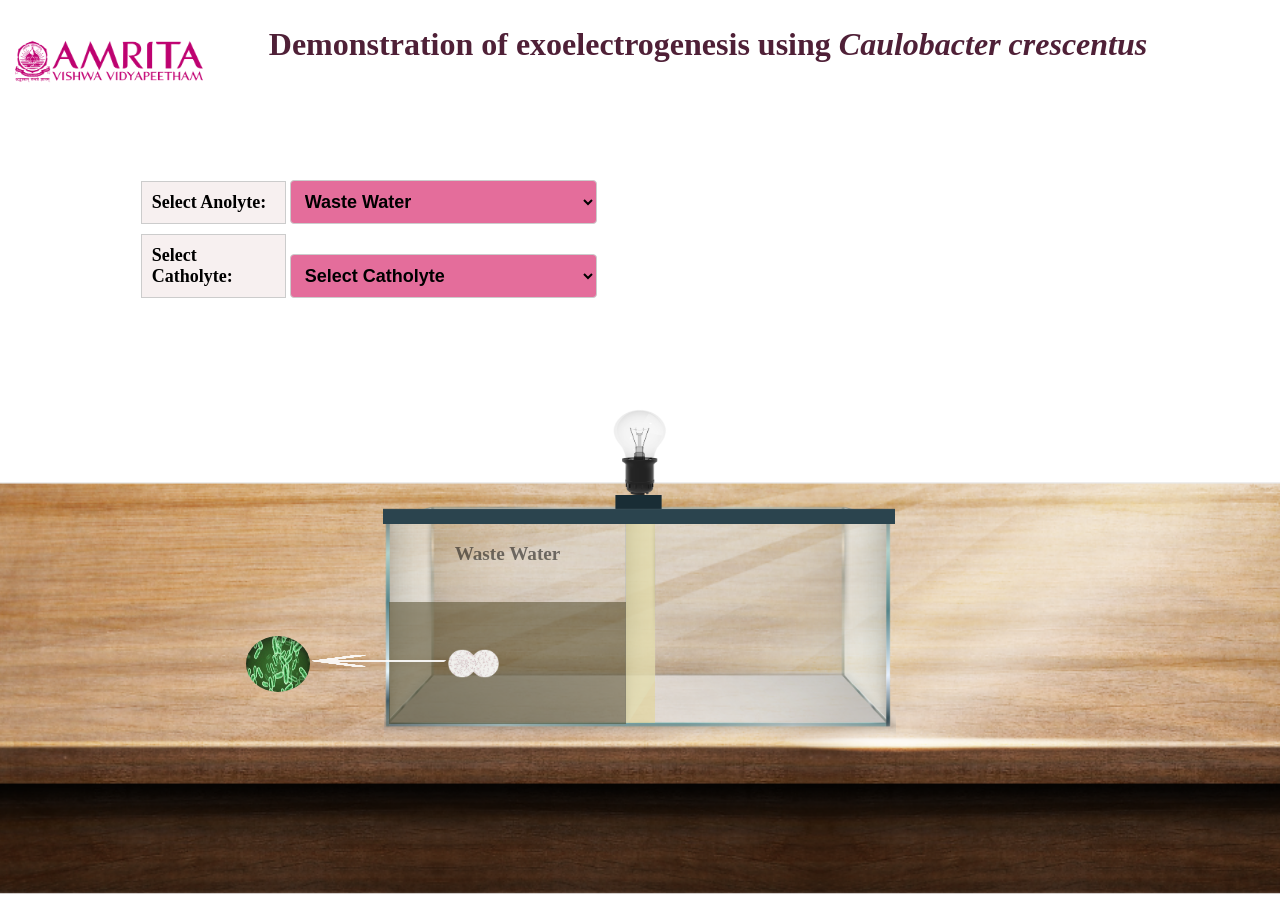
<file: simulation/index.html>
<!DOCTYPE html>
<html>

<head>
    <meta name="viewport" content="width=device-width, initial-scale=1.0">
    <link rel="stylesheet" type="text/css" href="./css/main.css">

</head>

<body>
    <div class='at-container'>
        <img src="images\logo.png" width="15%" height="4%" style="margin-left:1%; padding-top: 2%">

        <div id='header'>Demonstration of exoelectrogenesis using <i>Caulobacter crescentus</i></div>
    </div>

    <div class="main-container">
        <div class="select-anolyte">
            <label for="anolyte"><b>Select Anolyte:</b></label>
            <select name="selectAnolyte" class="custom-select mb-3">
                <option value="wasteWater" selected>Waste Water</option>
            </select>
        </div>
        <div class="select-catholyte">
            <label for="catholyte"><b>Select Catholyte:</b></label>
            <select name="selectCatholyte" class="custom-select mb-3">
                <option selected>Select Catholyte</option>
                <option value="KMnO4">KMnO4</option>
                <option value="water">Water</option>
            </select>
        </div>
        <div class="select-anode">
            <label for="anode"><b>Anode:</b></label>
            <select name="anodeSelect" id="anodeSelect" class="custom-select mb-3">
                <option selected>Select Electrode</option>
                <option value="Aluminium">Aluminium</option>
                <option value="Manganese">Manganese</option>
                <option value="Carbon">Carbon</option>
                <option value="Graphite">Graphite</option>
                <option value="StainlessSteel">StainlessSteel</option>
            </select>
        </div>
        <div class="select-cathode">
            <label for="Cathode"><b>Cathode:</b></label>
            <select name="cathodeSelect" class="custom-select mb-3">
                <option selected>Select Electrode</option>
                <option value="Copper">Copper</option>
                <option value="Graphite">Graphite</option>

            </select>
        </div>
    </div>



    <div class="image-container">
        <img src="images\chamber.png" alt="micro fuel cell"
            class="centered">
        <div class="color-overlay">
            <p class="overlay-text1">Waste Water</p>
            <p class="overlay-anolytetext"></p>
        </div>

        <div class="color-overlay1">
            <h1 class="overlay-text2">KMnO4</h1>
        </div>
        <div class="color-overlay3">
            <p class="overlay-text2">Water</p>
        </div>
        <div class="color-overlay2"></div>

        <div class="commonAnode-container">
            <img src="images\aluminium.png" alt="Aluminium"
                id="aluminium-image">

            <img src="images\stainlesssteel.png" alt="Stainless Steel"
                id="stainless-steel-image">
            <img src="images\manganese.png" alt="Manganese"
                id="manganese-image">
            <img src="images\graphite.png" alt="Graphite"
                id="graphite-image">
        </div>


        <div class="commonCathode-container">
            <img src="images\copper.png" alt="Copper Image"
                id="copper-image">
            <!-- <div class="image-nameCathode">Cu</div> -->
            <img src="images\graphite.png" alt="Graphite"
                id="cathodegraphite-image">
            <!-- <div class="image-nameCathode">C</div> -->
        </div>
        <div class="stand_image">
            <img src="images\STAND_updated.png" alt="Stand Image"
                id="stand-image">

        </div>
        <div class="wire_image">
            <img src="images\background_converted.png" alt="left wireimage"
                id="wire-image">

        </div>
        <div class="wirepiece_image">
            <img src="images\background_wire_piece.png"
                id="wirepiece-image">

        </div>
        <div class="wire2_image">
            <img src="images\red_wire.png" alt="redright wireimage"
                id="wire2-image">

        </div>
        <div class="wirepieceright_image">
            <img src="images\right_wire.png" id="wirepieceright-image">

        </div>
        <img src="images\bacteria.png"
            style="width:4%;height:12%;margin-left:35%;margin-top: -7%;opacity: 0.9; z-index:2;position: absolute;">
        <div class="arrow">
            <img src="images\arrow.png" alt="Arrow Image">
        </div>

        <div class="bacteriaGif">
            <img src="images\bacteriaGif.gif">
        </div>
    </div>

    <div class="bulb_image" id="bulb">
        <img id="bulbOff-image" src="images\BULB1.png">

        <img id="bulbOn-image" style="display:none;" src="images\BULB2.png">
    </div>


    <div class="electron">
        <div id="div1" style="text-align:center;">e-</div>


    </div>



    <div class="proton">
        <div id="div2" style="text-align:center;">H+</div>
    </div>

    <div class="electrontop">
        <div id="div3" style="text-align:center;">e-</div>
    </div>

    <div class="electrontop1">
        <div id="div5" style="text-align:center;">e-</div>
    </div>


    <div class="electrondown">
        <div id="div4" style="text-align:center;">e-</div>
    </div>



    <script>

        // hidding
        var anodeDisplay = document.querySelector(".select-anode");
        anodeDisplay.style.display = "none";
        var cathodeDisplay = document.querySelector(".select-cathode");
        cathodeDisplay.style.display = "none";

        const wireLeft = document.querySelector('.wire_image');
        wireLeft.style.display = 'none';

        const wireLeftTop = document.querySelector('.wirepiece_image');
        wireLeftTop.style.display = 'none';

        //Anode Selection
        var anodeSelect = document.querySelector('select[name="anodeSelect')
        var cathodeSelect = document.querySelector('select[name="cathodeSelect')
        var selectedAnode = anodeSelect.value;





        //lighting

        var bulb_on = document.getElementById('bulbOn-image');

        var bulb_off = document.getElementById('bulbOff-image');


        // Get references to the images
        var aluminiumImage = document.getElementById('aluminium-image');
        var stainlessSteelImage = document.getElementById('stainless-steel-image');
        var manganeseImage = document.getElementById('manganese-image');
        var graphiteImage = document.getElementById('graphite-image');

        //electrode motion

        var electronDiv = document.querySelector('.electron');
        var protonDiv = document.querySelector('.proton');
        var electrontopDiv = document.querySelector('.electrontop');
        var electrondownDiv = document.querySelector('.electrondown');

        var anodeSelect = document.getElementById("anodeSelect");

        // Add an event listener to the Anode select element
        anodeSelect.addEventListener('change', function () {


            // Get the selected option
            var selectedAnode = anodeSelect.value;

            var selectedCathode = cathodeSelect.value;
            // Hide all images first
            aluminiumImage.style.display = 'none';
            stainlessSteelImage.style.display = 'none';
            manganeseImage.style.display = 'none';
            graphiteImage.style.display = 'none';
            wireLeft.style.display = 'none';
            wireLeftTop.style.display = 'none';
            // Show the image for the selected Anode if it matches
            if (selectedAnode === 'Aluminium') {
                aluminiumImage.style.display = 'block';
                wireLeft.style.display = 'block';
                wireLeftTop.style.display = 'block';

            } else if (selectedAnode === 'Graphite') {
                graphiteImage.style.display = 'block';
                wireLeft.style.display = 'block';
                wireLeftTop.style.display = 'block';
            }
            else if (selectedAnode === 'StainlessSteel') {
                stainlessSteelImage.style.display = 'block';
                wireLeft.style.display = 'block';
                wireLeftTop.style.display = 'block';
            }
            else if (selectedAnode === 'Manganese') {
                manganeseImage.style.display = 'block';
                wireLeft.style.display = 'block';
                wireLeftTop.style.display = 'block';
            }
            if (selectedCathode !== 'Select Electrode' && selectedAnode !== 'Select Electrode') {

                document.getElementById("bulb").innerHTML = "<img id=\"bulbOff-image\" style=\"display:none;\" src=\"images\\BULB1.png\"><img id=\"bulbOn-image\"  src=\"images\\BULB2.png\">"
                electronDiv.style.display = 'block';
                protonDiv.style.display = 'block';
                electrontopDiv.style.display = 'block';
                electrondownDiv.style.display = 'block';
            } else {
                document.getElementById("bulb").innerHTML = "<img id=\"bulbOff-image\"\" src=\"images\\BULB1.png\"><img id=\"bulbOn-image\" style=\"display:none;src=\"images\\BULB2.png\">"
                electronDiv.style.display = 'none';
                protonDiv.style.display = 'none';
                electrontopDiv.style.display = 'none';
                electrondownDiv.style.display = 'none';
            }



        });


        //Cathode selection



        var cathodecopperImage = document.getElementById('copper-image');
        var cathodeGraphiteImage = document.getElementById('cathodegraphite-image');


        const wireRight = document.querySelector('.wirepieceright_image');
        wireRight.style.display = 'none';
        const wireRightTop = document.querySelector('.wire2_image');
        wireRightTop.style.display = 'none';



        // Add an event listener to the Anode select element
        cathodeSelect.addEventListener('change', function () {
            // Get the selected option
            var selectedCathode = cathodeSelect.value;

            var selectedAnode = anodeSelect.value;
            // Hide all images first
            cathodecopperImage.style.display = 'none';
            cathodeGraphiteImage.style.display = 'none';
            wireRight.style.display = 'none';
            wireRightTop.style.display = 'none';
            // Show the image for the selected Anode if it matches
            if (selectedCathode === 'Graphite') {
                cathodeGraphiteImage.style.display = 'block';
                wireRight.style.display = 'block';
                wireRightTop.style.display = 'block';
            }
            else if (selectedCathode === 'Copper') {
                cathodecopperImage.style.display = 'block';

                wireRight.style.display = 'block';
                wireRightTop.style.display = 'block';
            }
            if (selectedCathode !== 'Select Electrode' && selectedAnode !== 'Select Electrode') {

                document.getElementById("bulb").innerHTML = "<img id=\"bulbOff-image\" style=\"display:none;\" src=\"images\\BULB1.png\"><img id=\"bulbOn-image\"  src=\"images\\BULB2.png\">"
                electronDiv.style.display = 'block';
                protonDiv.style.display = 'block';
                electrontopDiv.style.display = 'block';
                electrondownDiv.style.display = 'block';
            } else {
                document.getElementById("bulb").innerHTML = "<img id=\"bulbOff-image\"\" src=\"images\\BULB1.png\"><img id=\"bulbOn-image\" style=\"display:none;src=\"images\\BULB2.png\">"
                electronDiv.style.display = 'none';
                protonDiv.style.display = 'none';
                electrontopDiv.style.display = 'none';
                electrondownDiv.style.display = 'none';
            }

        });


        // catholyte select
        var catholyteSelect = document.querySelector('select[name="selectCatholyte')

        var catholyteKmNO4 = document.querySelector(".color-overlay1");
        var catholyteWater = document.querySelector(".color-overlay3");


        catholyteSelect.addEventListener('change', function () {
            // Get the selected option
            var selectedCatholyte = catholyteSelect.value;

            // Hide all images first
            catholyteKmNO4.style.display = 'none';
            catholyteWater.style.display = 'none';

            // Show the image for the selected Anode if it matches
            if (selectedCatholyte === 'KMnO4') {
                catholyteKmNO4.style.display = 'block';
            }
            else if (selectedCatholyte === 'water') {
                catholyteWater.style.display = 'block';

            }

            anodeDisplay.style.display = "block";
            cathodeDisplay.style.display = "block";

        });





    </script>
<script src="../assets/js/iframeResize.js"></script></body>

</html>
</file>
<file: simulation/css/main.css>
body {

    margin: 0;
    padding: 0;
    background-image: url('../images/tabletop.png');

    background-size: cover;

    background-repeat: no-repeat;
    background-attachment: fixed;
    background-position: center;


}

div.at-container {
    display: flex;

}

#header {
    color: #4f2037;
    font-weight: bold;
    font-size: 2.5vw;
    justify-content: center;
    text-decoration-color: #4f2037;
    position: relative;
    align-items: center;
    margin-left: 5%;
    padding-top: 2%;
}

/* chamber img */
img.centered {
    max-width: 40%;
    height: auto;
    display: block;
    margin: 0 auto;

}

/* chamber img */
.image-container {
    position: relative;
    display: inline-block;
    top: 180px;

}

/* waste water */
.color-overlay {
    position: absolute;
    top: 44%;
    left: 30.4%;
    width: 18.5%;
    height: 50%;
    flex-direction: column;
    align-items: center;
    justify-content: center;
    opacity: 0.5;
    z-index: 1;
    background-color: rgb(73, 65, 31);
}

/* catholyte pottassium permaganate */
.color-overlay1 {
    position: absolute;
    top: 44%;
    left: 48.9%;
    width: 20.4%;
    height: 50%;
    flex-direction: column;
    align-items: center;
    justify-content: center;
    background-color: rgb(231, 106, 190);
    opacity: 0.5;
    z-index: 1;
    display: none;
}

/*water catholyte*/
.color-overlay3 {
    position: absolute;
    top: 44%;
    left: 48.9%;
    width: 20.5%;
    height: 50%;
    flex-direction: column;
    align-items: center;
    justify-content: center;
    background-color: #DEF4FC;
    opacity: 0.6;
    z-index: 1;
    display: none;
}

/* agar */
.color-overlay2 {
    position: absolute;
    top: 11%;
    left: 48.9%;
    width: 2.3%;
    height: 82.5%;
    flex-direction: row;
    align-items: center;
    justify-content: center;
    background-color: #e6d58b;
    opacity: 0.5;
    z-index: 1;
}

/* overlay1 and two text */
.overlay-text1 {

    font-size: 1.5vw;
    font-weight: bold;
    margin: 0 auto;
    padding: 10px;
    width: 80%;
    text-align: center;
    position: absolute;
    top: -40%;
    left: 50%;
    transform: translate(-50%, -50%);

}


.overlay-text2 {
    font-size: 1.5vw;
    font-weight: bold;
    margin: 0 auto;
    padding: 10px;
    width: 80%;
    text-align: center;
    position: absolute;
    top: -40%;
    left: 50%;
    transform: translate(-50%, -50%);
}




.chamber_anodename {
    text-align: center;
    margin-left: -530px;
    margin-top: -20px;
    opacity: 0.9;
    font-size: 20px;
    font-weight: bold;
}

.chamber_cathodename {
    text-align: center;
    margin-left: 500px;
    margin-top: -20px;
    opacity: 0.9;
    font-size: 20px;
    font-weight: bold;
}


.commonAnode-container {
    position: absolute;
    top: 30%;
    left: 43%;
    width: 2%;
    height: 50%;
    align-items: center;
    justify-content: center;
    z-index: 1;
    opacity: 0.8
}

.commonAnode-container img {
    width: 100%;
    height: 100%;
    position: absolute;
    top: 0;
    left: 0;
    display: none;
}






.commonCathode-container {
    position: absolute;
    top: 30%;
    left: 55%;
    width: 2%;
    height: 50%;
    align-items: center;
    justify-content: center;
    z-index: 1;
    opacity: 0.8
}

.commonCathode-container img {
    width: 100%;
    height: 100%;
    position: absolute;
    top: 0;
    left: 0;
    display: none;
}

.image-nameCathode {
    position: absolute;
    right: 830px;
    font-size: 17px;
    font-weight: bold;
    color: rgb(236, 234, 234);
    z-index: 1;
}

.stand_image {

    position: absolute;
    display: inline;
    top: -10%;
    left: 29.9%;
    width: 80%;
    height: 80%;
    flex-direction: column;
    align-items: center;
    justify-content: center;
    z-index: 1;


}

#stand-image {
    position: absolute;
    width: 50%;
    height: 40%;
    object-fit: cover;

}

/*BULB css*/
.bulb_image {
    top: 45%;
    left: 47.6%;
    width: 5%;
    height: 10%;
    flex-direction: column;
    align-items: center;
    justify-content: center;
    text-align: center;
    position: absolute;
}

#bulbOff-image {
    top: 0;
    left: 0;
    width: 100%;
    height: 100%;
    display: block;
    filter: grayscale(100%);
    position: absolute;

}


#bulbOn-image {
    top: 0;
    left: 0;
    width: 100%;
    height: 100%;
    position: absolute;
}



.wire_image {
    position: absolute;
    top: 2.5%;
    left: 39.5%;
    width: 35%;
    height: 55.9%;
    align-items: center;
    justify-content: center;
    opacity: 0.9;

}

#wire-image {
    position: absolute;
    width: 30%;
    height: 60%;

}






.wirepiece_image {
    position: absolute;
    top: -18%;
    left: 39.5%;
    width: 35%;
    height: 55.9%;
    align-items: center;
    justify-content: center;
    opacity: 0.9;
}

#wirepiece-image {
    position: absolute;
    width: 30%;
    height: 60%;
}



.wirepieceright_image {
    position: absolute;
    top: -18%;
    left: 48%;
    width: 35%;
    height: 55.9%;
    align-items: center;
    justify-content: center;
    opacity: 0.9;


}


#wirepieceright-image {
    position: absolute;
    width: 30%;
    height: 60%;
}



.wire2_image {
    position: absolute;
    top: 1.9%;
    left: 45%;
    width: 20%;
    height: 35%;
    align-items: center;
    justify-content: center;


}


#wire2-image {
    top: 0;
    left: 0;
    width: 100%;
    height: 100%;
    position: absolute;

}

/* Menu Alignment*/
.main-container {
    position: absolute;
    top: 20%;
    left: 11%;
    width: 80%;
    height: 50%;

}

label {
    display: inline-block;
    margin-bottom: 10px;
    padding: 10px;
    font-size: 18px;
    border: 1px solid #ccc;
    text-align: left;
    background-color: #f7f0f0;
    font-weight: bold;
    text-align: left;
    width: 12%;
    font-weight: bold;
}

.custom-select {

    width: 30%;
    padding: 10px;
    border: 1px solid #ccc;
    border-radius: 4px;
    box-sizing: border-box;
    font-size: 18px;
    font-weight: bold;

}


.custom-select {
    background-color: rgb(228, 109, 155);
}

.custom-select option:checked {
    background-color: #ddd;
}





.image-container {
    position: absolute;
    display: inline-block;
    top: 55%;

}


.electron {
    width: 25px;
    height: 25px;
    left: 43.5%;
    border-radius: 50%;
    background-color: yellow;
    font-weight: bold;
    position: relative;
    animation-delay: 2s;
    animation: mymove 5s infinite;
    z-index: 2;
    display: none;
}

#div1 {
    animation-timing-function: linear;
}




@keyframes mymove {
    from {
        bottom: -600px;
    }

    to {
        bottom: -490px;
    }
}



.proton {
    font-size: 13px;

    width: 20px;
    height: 20px;
    margin-top: 30%;
    border-radius: 50%;
    background-color: white;
    font-weight: bold;
    position: relative;
    animation: mymove1 5s infinite;
    display: none;
    z-index: 2;
}

#div2 {
    animation-timing-function: linear;

}

@keyframes mymove1 {
    from {
        left: 850px;
    }

    to {
        left: 1035px;
    }
}



.electrontop {
    width: 25px;
    height: 25px;
    margin-top: -12%;
    border-radius: 50%;
    background-color: rgb(243, 243, 139);
    font-weight: bold;
    position: absolute;
    animation: mymove2 5s infinite;
    z-index: 2;
    display: none;
}

#div {
    animation-timing-function: linear;
}

@keyframes mymove2 {
    from {
        left: 760px;
    }

    to {
        left: 1110px;
    }
}




.electrondown {
    width: 25px;
    height: 25px;
    
    left: 55.5%;
    border-radius: 50%;
    background-color:rgb(243, 243, 139);
   
    font-weight: bold;
    position: absolute;
    animation: mymove3 5s infinite;
    z-index: 2;
    display: none;
}

#div4 {
    animation-timing-function: linear;
}




@keyframes mymove3 {
    from {
        top: 620px;
    }

    to {
        top:800px;
    }
}




/*electrone top second*/

.electrontop1 {
    width: 25px;
    height: 25px;
    margin-top: -12%;
    border-radius: 50%;
    background-color: rgb(243, 243, 139);
    font-weight: bold;
    position: absolute;
    animation: mymove4 5s infinite;
    z-index: 2;
}

#div5 {
    animation-timing-function: linear;
}

@keyframes mymove4 {
    from {
        left: 760px;
    }

    to {
        left: 1110px;
    }
}

/* arrow */

/* styles.css */

.arrow img {
    width: 15%;
    height: 10%;
    margin-left: 22.5%;
    margin-top: -7%;
    opacity: 0.9;
    z-index: 2;
    position: absolute;
  }


.bacteriaGif img {
    position: absolute;
    width: 5%;
    height: 23%;
    border-radius: 50%;
    margin-left: 19.2%;
    margin-top: -8%;
    opacity: 0.9;
    z-index: 2;
   
}
</file>
